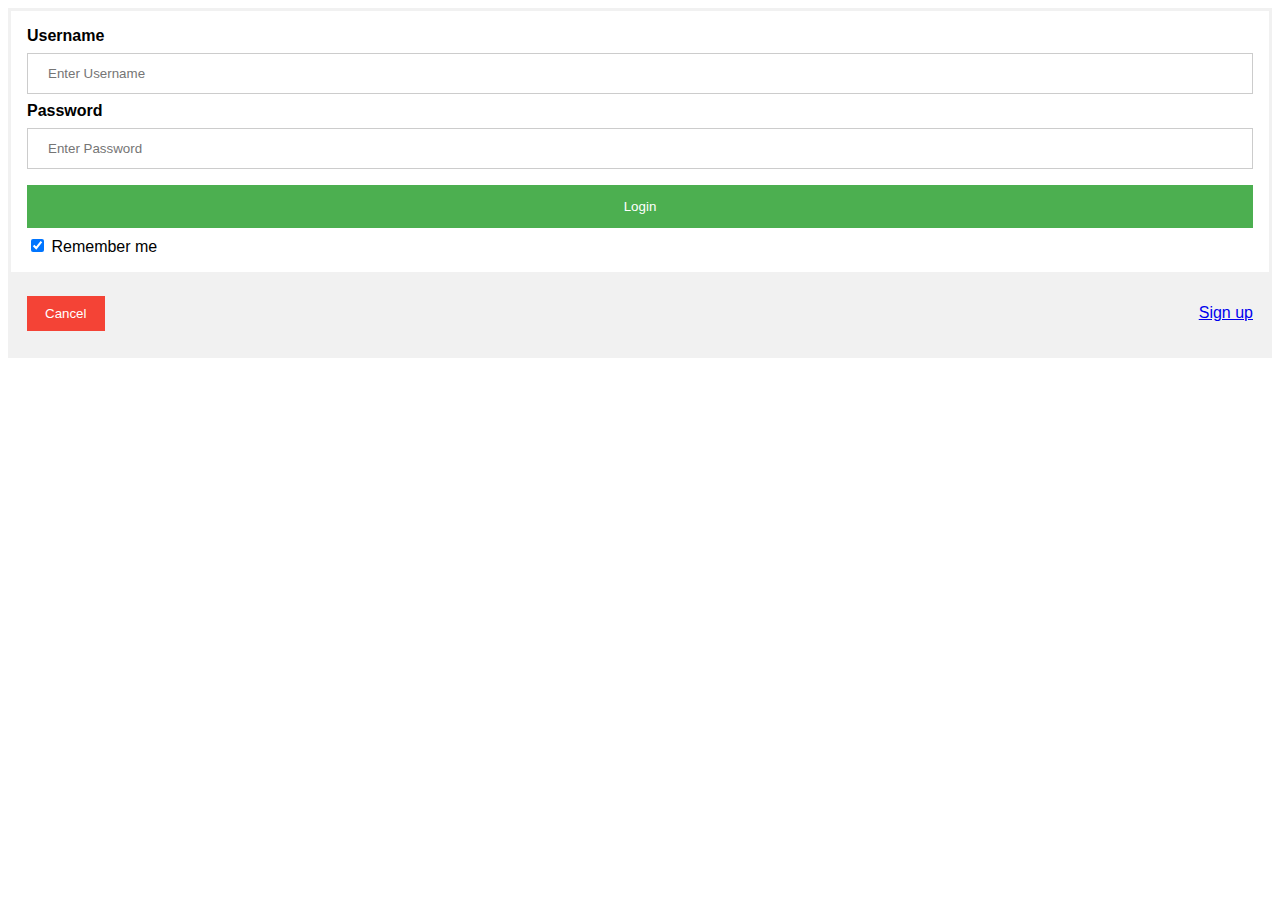
<file: templates/index.html>
<html>
<head>
    <style>
        body {
            font-family: Arial, Helvetica, sans-serif;
        }

        form {
            border: 3px solid #f1f1f1;
        }

        /* Full-width input fields */
        input[type=text], input[type=password] {
            width: 100%;
            padding: 12px 20px;
            margin: 8px 0;
            display: inline-block;
            border: 1px solid #ccc;
            box-sizing: border-box;
        }

        /* Set a style for all buttons */
        button {
            background-color: #4CAF50;
            color: white;
            padding: 14px 20px;
            margin: 8px 0;
            border: none;
            cursor: pointer;
            width: 100%;
        }

            button:hover {
                opacity: 0.8;
            }

        .cancelbtn {
            width: auto;
            padding: 10px 18px;
            background-color: #f44336;
        }

        .container {
            padding: 16px;
        }

        span.psw {
            float: right;
            padding-top: 16px;
        }
    </style>
</head>
<body>
    <form action="/add" method="post">
        <div class="container">
            <label for="uname"><b>Username</b></label>
            <input type="text" placeholder="Enter Username" name="uname" required>

            <label for="psw"><b>Password</b></label>
            <input type="password" placeholder="Enter Password" name="psw" required>

            <button type="submit">Login</button>
            <label>
                <input type="checkbox" checked="checked" name="remember"> Remember me
            </label>
        </div>
        <div class="container" style="background-color:#f1f1f1">
            <button type="button" class="cancelbtn">Cancel</button>
            <span class="psw"><a href="signup">Sign up</a></span>
        </div>
    </form>
</body>
</html>
</file>
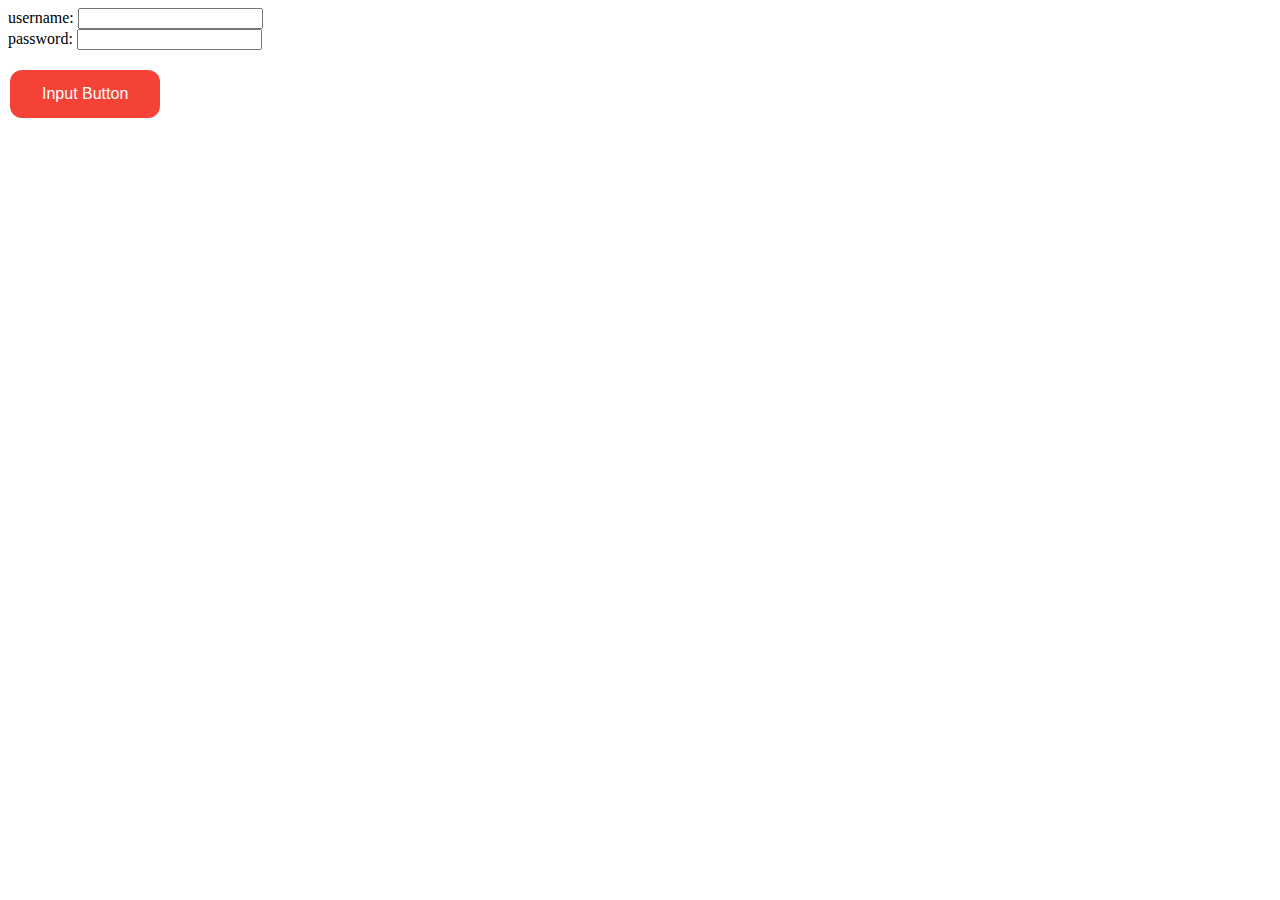
<file: templates/css.html>
<!DOCTYPE html>
<html>
<head>
<style>
.button {
  background-color: #f44336;
  border: none;
  color: white;
  padding: 15px 32px;
  text-align: center;
  text-decoration: none;
  display: inline-block;
  font-size: 16px;
  margin: 4px 2px;
  cursor: pointer;
  border-radius: 12px;
}
</style>
</head>
<body>

<form method="post">
  username:
  <input type="text" name="un"> <br>
  password:
  <input type="password" name="pw"> <p>
  <input type="submit" class="button" value="Input Button">
</form>

</body>
</html>
</file>
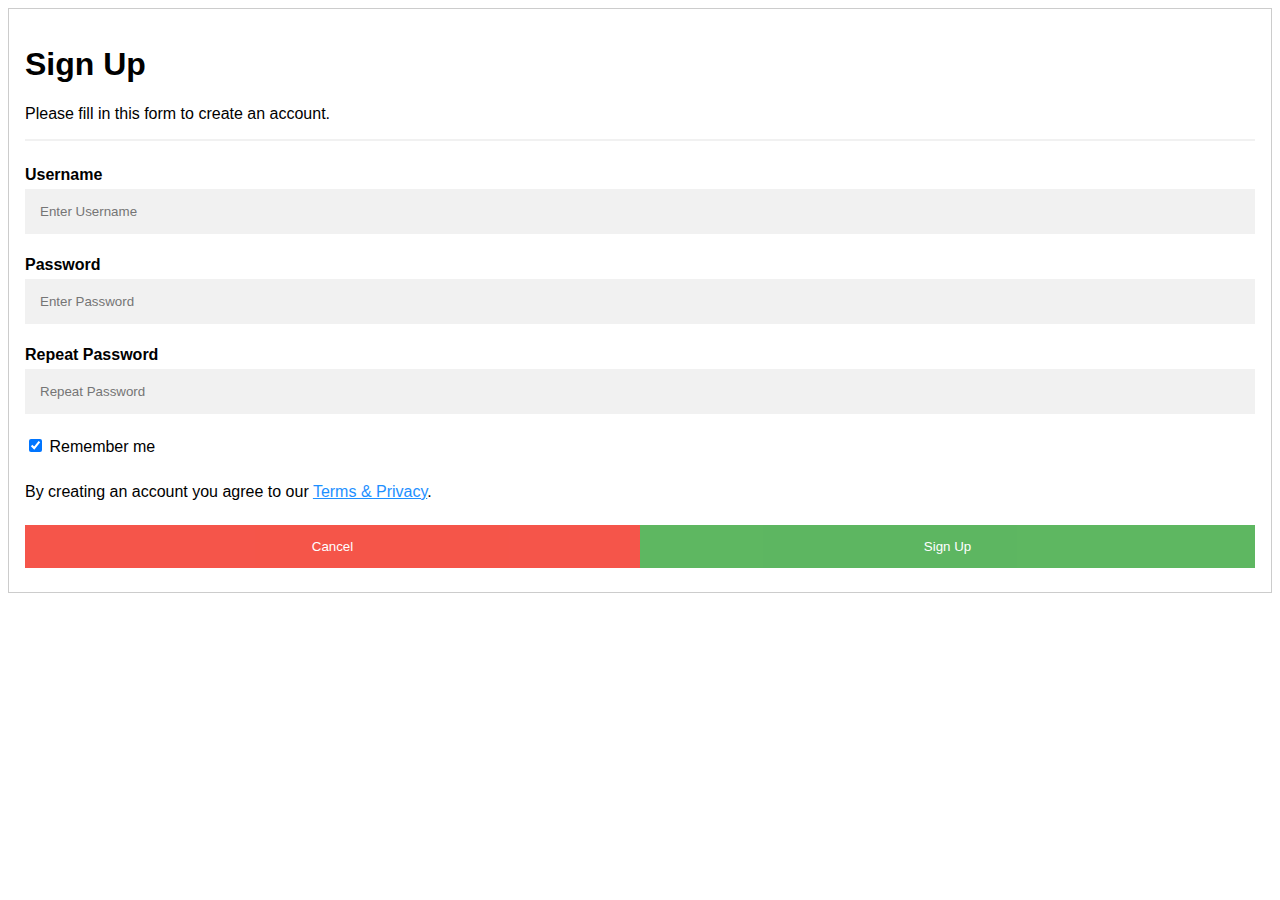
<file: templates/signup.html>
<!DOCTYPE html>
<html>
<style>
body {font-family: Arial, Helvetica, sans-serif;}
* {box-sizing: border-box}

/* Full-width input fields */
input[type=text], input[type=password] {
  width: 100%;
  padding: 15px;
  margin: 5px 0 22px 0;
  display: inline-block;
  border: none;
  background: #f1f1f1;
}

input[type=text]:focus, input[type=password]:focus {
  background-color: #ddd;
  outline: none;
}

hr {
  border: 1px solid #f1f1f1;
  margin-bottom: 25px;
}

/* Set a style for all buttons */
button {
  background-color: #4CAF50;
  color: white;
  padding: 14px 20px;
  margin: 8px 0;
  border: none;
  cursor: pointer;
  width: 100%;
  opacity: 0.9;
}

button:hover {
  opacity:1;
}

/* Extra styles for the cancel button */
.cancelbtn {
  padding: 14px 20px;
  background-color: #f44336;
}

/* Float cancel and signup buttons and add an equal width */
.cancelbtn, .signupbtn {
  float: left;
  width: 50%;
}

/* Add padding to container elements */
.container {
  padding: 16px;
}

/* Clear floats */
.clearfix::after {
  content: "";
  clear: both;
  display: table;
}

/* Change styles for cancel button and signup button on extra small screens */
@media screen and (max-width: 300px) {
  .cancelbtn, .signupbtn {
     width: 100%;
  }
}
</style>
<body>

<form action="/add" method="post" style="border:1px solid #ccc">
  <div class="container">
    <h1>Sign Up</h1>
    <p>Please fill in this form to create an account.</p>
    <hr>

    <label for="username"><b>Username</b></label>
    <input type="text" placeholder="Enter Username" name="uname" required>

    <label for="psw"><b>Password</b></label>
    <input type="password" placeholder="Enter Password" name="psw" required>

    <label for="psw-repeat"><b>Repeat Password</b></label>
    <input type="password" placeholder="Repeat Password" name="psw-repeat" required>
    
    <label>
      <input type="checkbox" checked="checked" name="remember" style="margin-bottom:15px"> Remember me
    </label>
    
    <p>By creating an account you agree to our <a href="#" style="color:dodgerblue">Terms & Privacy</a>.</p>

    <div class="clearfix">
      <button type="button" class="cancelbtn">Cancel</button>
      <button type="submit" class="signupbtn">Sign Up</button>
    </div>
  </div>
</form>

</body>
</html>
</file>
